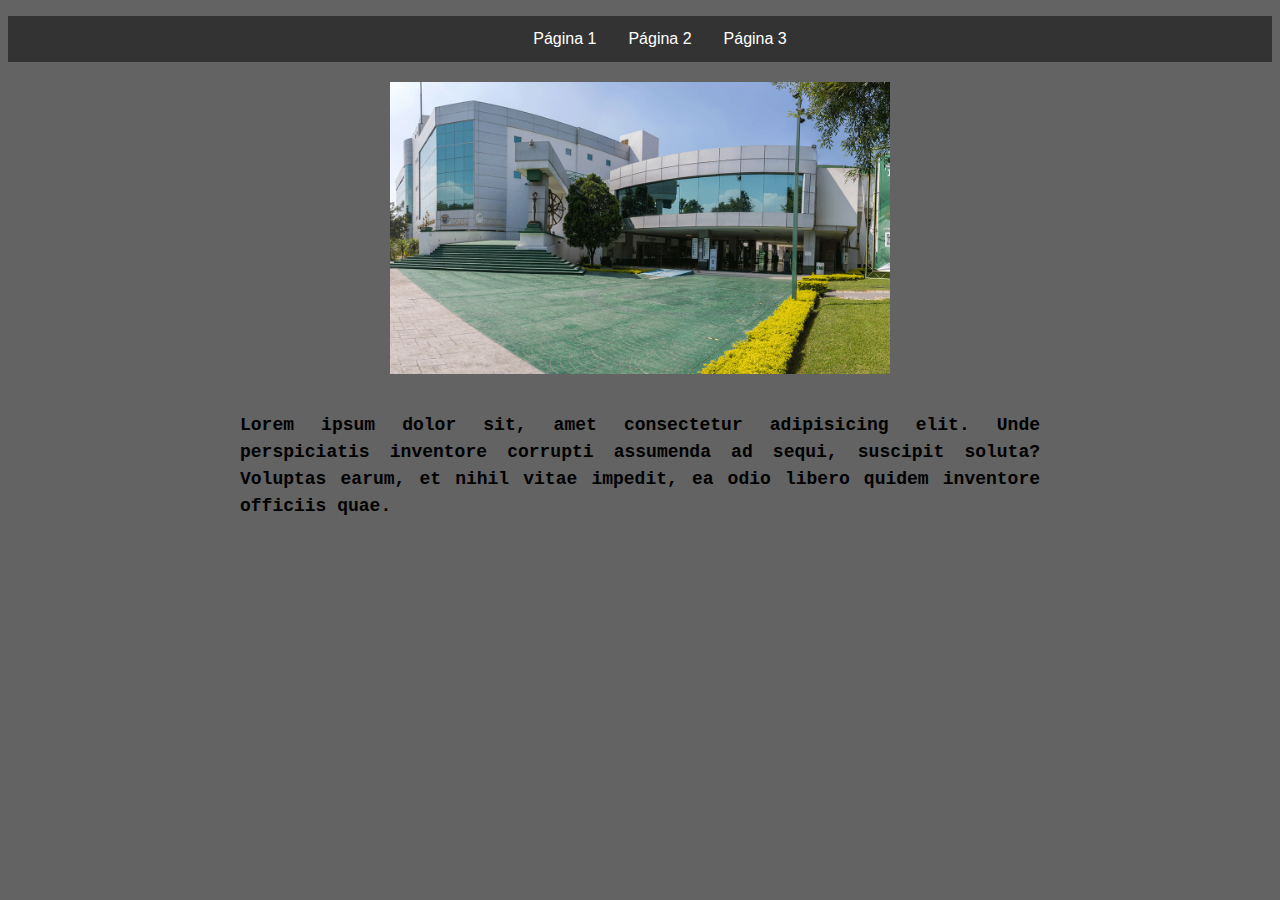
<file: Actividad 2/index.html>
<!DOCTYPE html>
<html lang="es">
<head>
    <meta charset="UTF-8">
    <meta name="viewport" content="width=device-width, initial-scale=1.0">
    <link rel="stylesheet" href="elcss.css">
    <title>Página de inicio</title>
</head>
<body>
    <header>
        <nav>
            <ul>
                <li><a href="#">Página 1</a></li>
                <li><a href="#">Página 2</a></li>
                <li><a href="#">Página 3</a></li>
            </ul>
        </nav>
    </header>
    <main>
        <img src="imagenes/fime-fachada.png" alt="Imagen">
        <p>Lorem ipsum dolor sit, amet consectetur adipisicing elit. Unde perspiciatis inventore corrupti assumenda ad sequi, 
            suscipit soluta? Voluptas earum, et nihil vitae impedit, ea odio libero quidem inventore officiis quae.</p>
    </main>
</body>
</html>
</file>
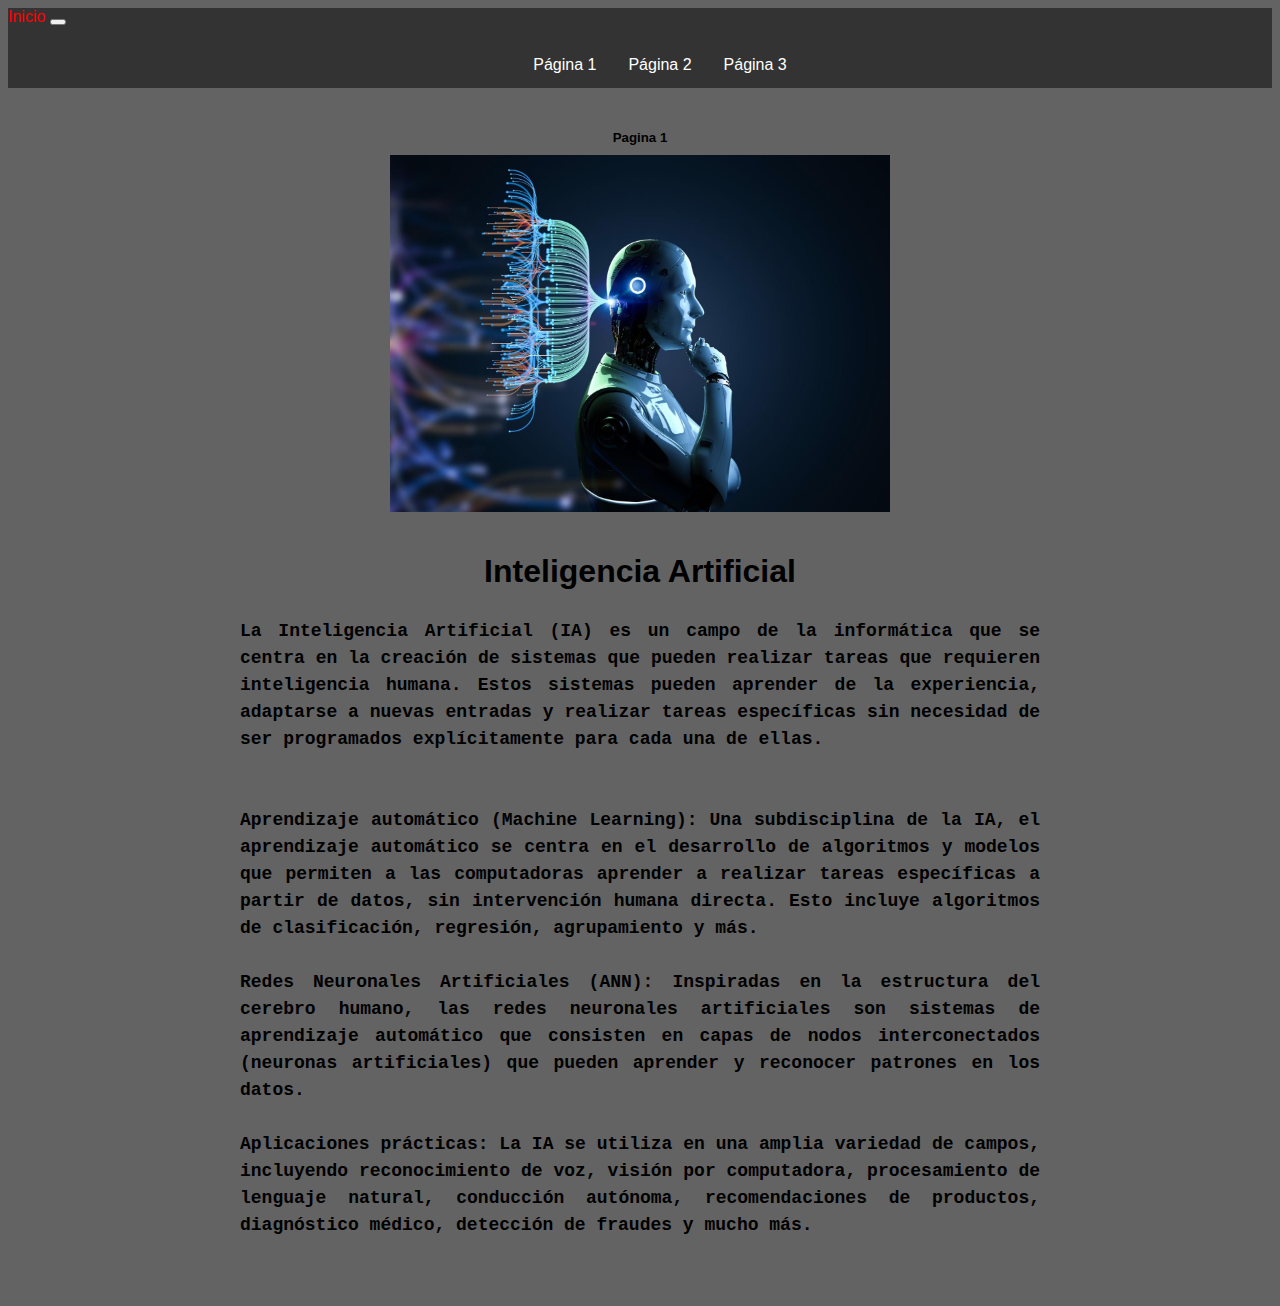
<file: Actividad 2/pagina1.html>
<!DOCTYPE html>
<html lang="es">
<head>
    <meta charset="UTF-8">
    <meta name="viewport" content="width=device-width, initial-scale=1.0">
    <link href="https://cdn.jsdelivr.net/npm/bootstrap@5.1.3/dist/css/bootstrap.min.css" rel="stylesheet" integrity="sha384-1BmE4kWBq78iYhFldvKuhfTAU6auU8tT94WrHftjDbrCEXSU1oBoqyl2QvZ6jIW3" crossorigin="anonymous">
    <link href="https://cdn.jsdelivr.net/npm/bootstrap@5.3.0-alpha1/dist/css/bootstrap.min.css" rel="stylesheet" integrity="sha384-KyZXEAg3QhqLMpG8r+Knujsl7/1L_dstPt3HV5HzF6Gvk/e3s4Wz6iJgD/+ub2oU" crossorigin="anonymous">
    <link rel="stylesheet" href="elcss.css">
    <title>Pagina 1</title>
</head>
<body>


    <header>
        <nav class="navbar navbar-expand-lg navbar-light" style="background-color: #333;">
          <div class="container-fluid">
            <a class="navbar-brand" href="index.html" style="color: rgb(255, 0, 0);">Inicio</a>
            <button class="navbar-toggler" type="button" data-bs-toggle="collapse" data-bs-target="#navbarNav" aria-controls="navbarNav" aria-expanded="false" aria-label="Toggle navigation">
              <span class="navbar-toggler-icon"></span>
            </button>
            <div class="collapse navbar-collapse" id="navbarNav">
              <ul class="navbar-nav">
                <li class="nav-item">
                    <a class="nav-link" href="pagina1.html" style="color: white;">Página 1</a>
                  </li>
                <li class="nav-item">
                  <a class="nav-link" href="pagina2.html" style="color: white;">Página 2</a>
                </li>
                <li class="nav-item">
                  <a class="nav-link" href="pagina3.html" style="color: white;">Página 3</a>
                </li>
              </ul>
            </div>
          </div>
        </nav>
      </header>


    <main>
        <h5>Pagina 1</h5>
        <img src="imagenes/principales-ramas-inteligencia-artificial-ia.jpg" alt="Imagen">
        <h1>Inteligencia Artificial</h1>
        <p>La Inteligencia Artificial (IA) es un campo de la informática que se centra en la creación de sistemas que pueden realizar tareas 
            que requieren inteligencia humana. Estos sistemas pueden aprender de la experiencia, adaptarse a nuevas entradas y realizar tareas 
            específicas sin necesidad de ser programados explícitamente para cada una de ellas. <br><br><br>

            Aprendizaje automático (Machine Learning): Una subdisciplina de la IA, el aprendizaje automático se centra en el desarrollo de 
            algoritmos y modelos que permiten a las computadoras aprender a realizar tareas específicas a partir de datos, sin intervención humana directa. 
            Esto incluye algoritmos de clasificación, regresión, agrupamiento y más. <br><br>

            Redes Neuronales Artificiales (ANN): Inspiradas en la estructura del cerebro humano, las redes neuronales artificiales son sistemas de 
            aprendizaje automático que consisten en capas de nodos interconectados (neuronas artificiales) que pueden aprender y reconocer patrones en los datos. <br><br>

            Aplicaciones prácticas: La IA se utiliza en una amplia variedad de campos, incluyendo reconocimiento de voz, visión por computadora, procesamiento 
            de lenguaje natural, conducción autónoma, recomendaciones de productos, diagnóstico médico, detección de fraudes y mucho más. <br><br>

        </p>
    </main>

    <script src="https://cdn.jsdelivr.net/npm/bootstrap@5.1.3/dist/js/bootstrap.bundle.min.js" integrity="sha384-ka7Sk0Gln4gmtz2MlQnikT1wXgYsOg+OMhuP+IlRH9sENBO0LRn5q+8nbTov4+1p" crossorigin="anonymous"></script>
    <script src="https://cdn.jsdelivr.net/npm/@popperjs/core@2.11.6/dist/umd/popper.min.js" integrity="sha384-oBqDVmMz4fnFO9gybB5IXNxFwWQfE7u8Lj+XJHAxKlXiG/8rsrtpb6PEdzD828Ii" crossorigin="anonymous"></script>
    <script src="https://cdn.jsdelivr.net/npm/bootstrap@5.3.0-alpha1/dist/js/bootstrap.min.js" integrity="sha384-cn7l7gDp0eyniUwwAZgrzD06kc/tftFf19TOAs2zVinnD/C7E91j9yyk5//jjpt/" crossorigin="anonymous"></script>
</body>
</html>
</file>
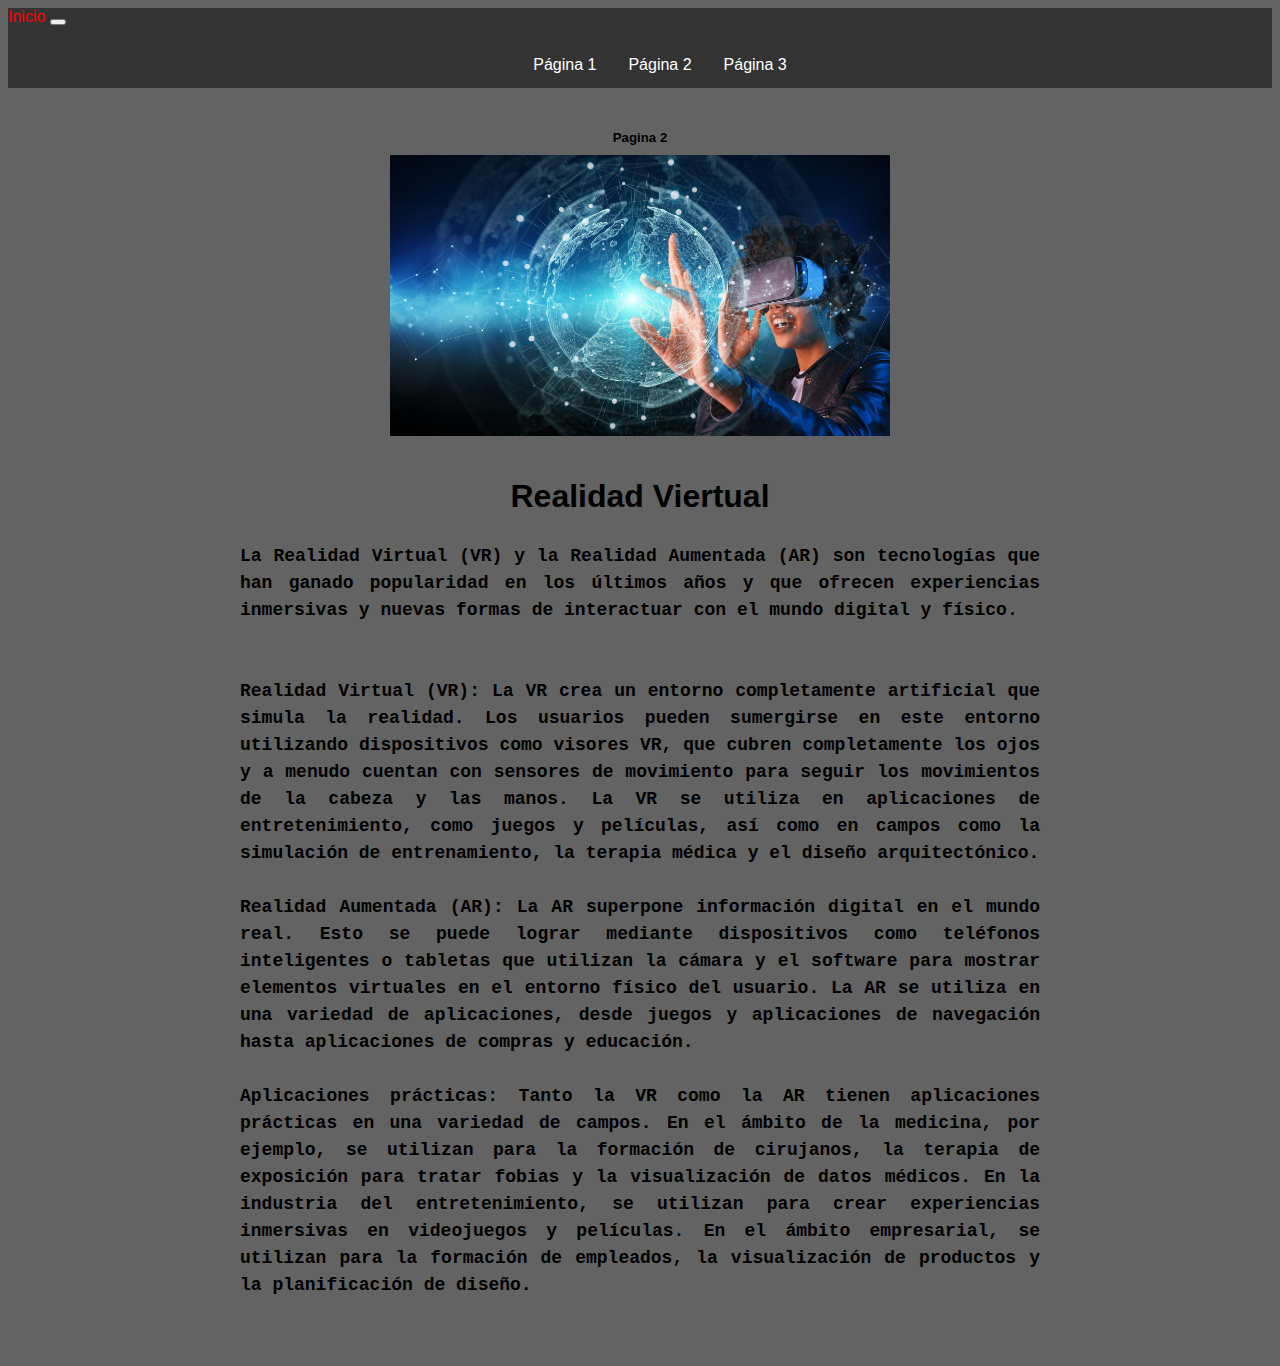
<file: Actividad 2/pagina2.html>
<!DOCTYPE html>
<html lang="es">
<head>
    <meta charset="UTF-8">
    <meta name="viewport" content="width=device-width, initial-scale=1.0">
    <link href="https://cdn.jsdelivr.net/npm/bootstrap@5.1.3/dist/css/bootstrap.min.css" rel="stylesheet" integrity="sha384-1BmE4kWBq78iYhFldvKuhfTAU6auU8tT94WrHftjDbrCEXSU1oBoqyl2QvZ6jIW3" crossorigin="anonymous">
    <link href="https://cdn.jsdelivr.net/npm/bootstrap@5.3.0-alpha1/dist/css/bootstrap.min.css" rel="stylesheet" integrity="sha384-KyZXEAg3QhqLMpG8r+Knujsl7/1L_dstPt3HV5HzF6Gvk/e3s4Wz6iJgD/+ub2oU" crossorigin="anonymous">
    <link rel="stylesheet" href="elcss.css">
    <title>Pagina 2</title>
</head>
<body>


    <header>
        <nav class="navbar navbar-expand-lg navbar-light" style="background-color: #333;">
          <div class="container-fluid">
            <a class="navbar-brand" href="index.html" style="color: rgb(255, 0, 0);">Inicio</a>
            <button class="navbar-toggler" type="button" data-bs-toggle="collapse" data-bs-target="#navbarNav" aria-controls="navbarNav" aria-expanded="false" aria-label="Toggle navigation">
              <span class="navbar-toggler-icon"></span>
            </button>
            <div class="collapse navbar-collapse" id="navbarNav">
              <ul class="navbar-nav">
                <li class="nav-item">
                    <a class="nav-link" href="pagina1.html" style="color: white;">Página 1</a>
                  </li>
                <li class="nav-item">
                  <a class="nav-link" href="pagina2.html" style="color: white;">Página 2</a>
                </li>
                <li class="nav-item">
                  <a class="nav-link" href="pagina3.html" style="color: white;">Página 3</a>
                </li>
              </ul>
            </div>
          </div>
        </nav>
      </header>


    <main>
        <h5>Pagina 2</h5>
        <img src="imagenes/realidad virtual.jpg" alt="Imagen">
        <h1>Realidad Viertual</h1>
        <p>La Realidad Virtual (VR) y la Realidad Aumentada (AR) son tecnologías que han ganado popularidad en los últimos años y que ofrecen experiencias 
            inmersivas y nuevas formas de interactuar con el mundo digital y físico. <br><br><br>

            Realidad Virtual (VR): La VR crea un entorno completamente artificial que simula la realidad. Los usuarios pueden sumergirse en este entorno 
            utilizando dispositivos como visores VR, que cubren completamente los ojos y a menudo cuentan con sensores de movimiento para seguir los 
            movimientos de la cabeza y las manos. La VR se utiliza en aplicaciones de entretenimiento, como juegos y películas, así como en campos como la 
            simulación de entrenamiento, la terapia médica y el diseño arquitectónico. <br><br>

            Realidad Aumentada (AR): La AR superpone información digital en el mundo real. Esto se puede lograr mediante dispositivos como teléfonos inteligentes 
            o tabletas que utilizan la cámara y el software para mostrar elementos virtuales en el entorno físico del usuario. La AR se utiliza en una variedad 
            de aplicaciones, desde juegos y aplicaciones de navegación hasta aplicaciones de compras y educación. <br><br>

            Aplicaciones prácticas: Tanto la VR como la AR tienen aplicaciones prácticas en una variedad de campos. En el ámbito de la medicina, por ejemplo, 
            se utilizan para la formación de cirujanos, la terapia de exposición para tratar fobias y la visualización de datos médicos. En la industria del 
            entretenimiento, se utilizan para crear experiencias inmersivas en videojuegos y películas. En el ámbito empresarial, se utilizan para la formación 
            de empleados, la visualización de productos y la planificación de diseño. <br><br>

        </p>
    </main>

  <script src="https://cdn.jsdelivr.net/npm/bootstrap@5.1.3/dist/js/bootstrap.bundle.min.js" integrity="sha384-ka7Sk0Gln4gmtz2MlQnikT1wXgYsOg+OMhuP+IlRH9sENBO0LRn5q+8nbTov4+1p" crossorigin="anonymous"></script>
  <script src="https://cdn.jsdelivr.net/npm/@popperjs/core@2.11.6/dist/umd/popper.min.js" integrity="sha384-oBqDVmMz4fnFO9gybB5IXNxFwWQfE7u8Lj+XJHAxKlXiG/8rsrtpb6PEdzD828Ii" crossorigin="anonymous"></script>
  <script src="https://cdn.jsdelivr.net/npm/bootstrap@5.3.0-alpha1/dist/js/bootstrap.min.js" integrity="sha384-cn7l7gDp0eyniUwwAZgrzD06kc/tftFf19TOAs2zVinnD/C7E91j9yyk5//jjpt/" crossorigin="anonymous"></script> 
</body>
</html>
</file>
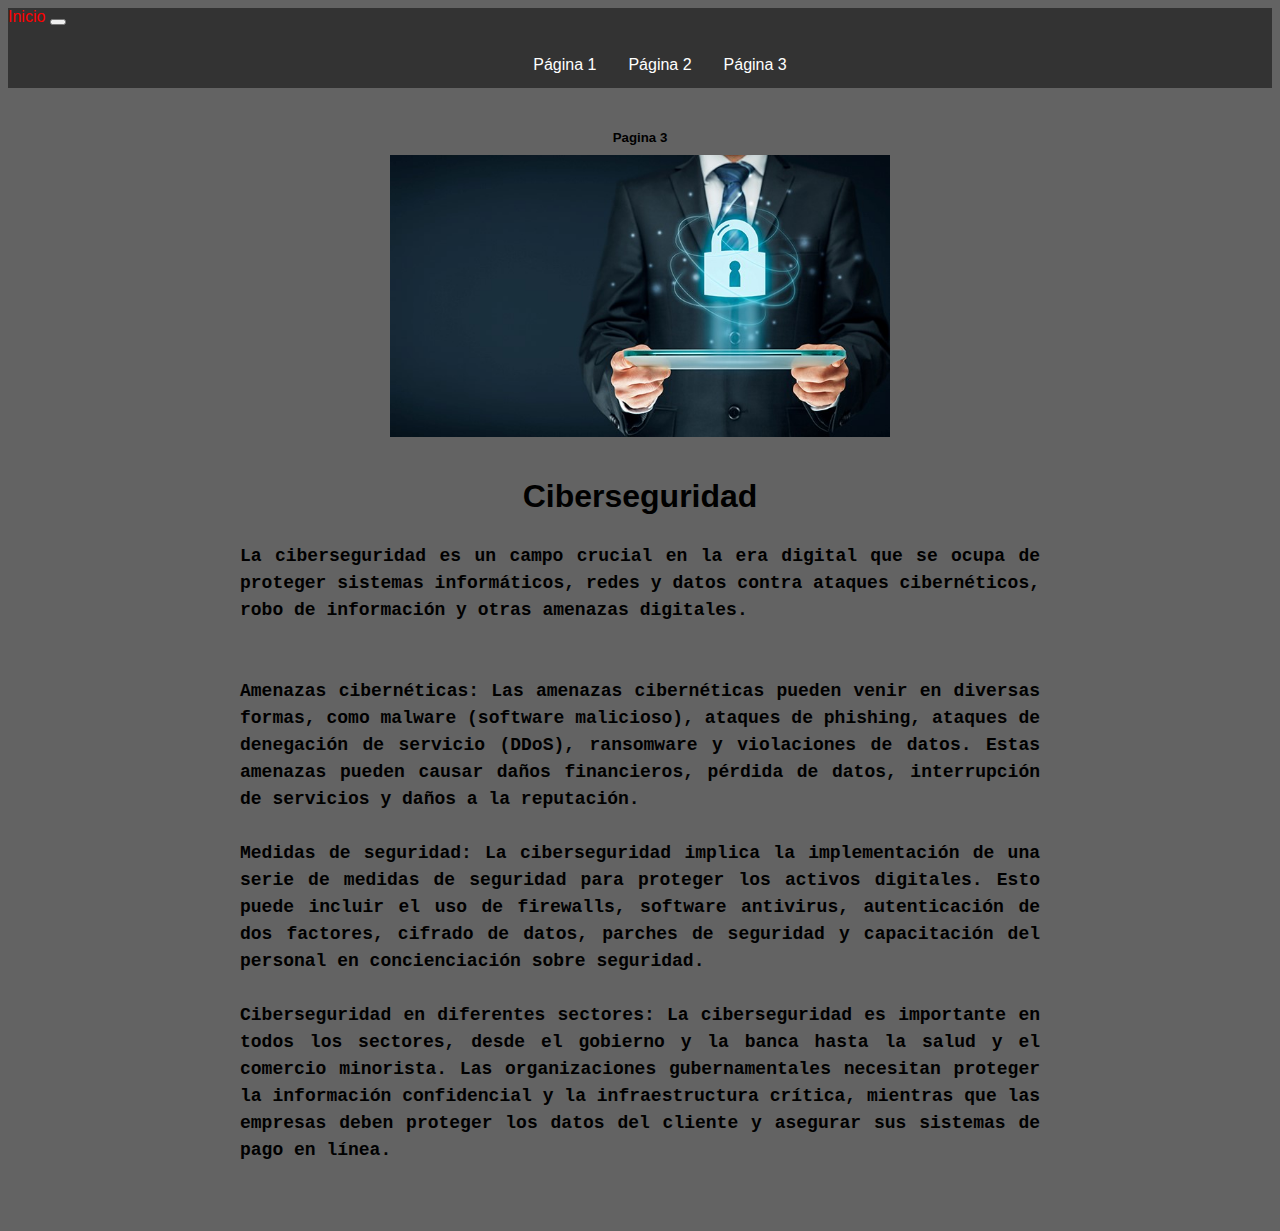
<file: Actividad 2/pagina3.html>
<!DOCTYPE html>
<html lang="es">
<head>
    <meta charset="UTF-8">
    <meta name="viewport" content="width=device-width, initial-scale=1.0">
    <link href="https://cdn.jsdelivr.net/npm/bootstrap@5.1.3/dist/css/bootstrap.min.css" rel="stylesheet" integrity="sha384-1BmE4kWBq78iYhFldvKuhfTAU6auU8tT94WrHftjDbrCEXSU1oBoqyl2QvZ6jIW3" crossorigin="anonymous">
    <link href="https://cdn.jsdelivr.net/npm/bootstrap@5.3.0-alpha1/dist/css/bootstrap.min.css" rel="stylesheet" integrity="sha384-KyZXEAg3QhqLMpG8r+Knujsl7/1L_dstPt3HV5HzF6Gvk/e3s4Wz6iJgD/+ub2oU" crossorigin="anonymous">
    <link rel="stylesheet" href="elcss.css">
    <title>Pagina 3</title>
</head>
<body>


    <header>
        <nav class="navbar navbar-expand-lg navbar-light" style="background-color: #333;">
          <div class="container-fluid">
            <a class="navbar-brand" href="index.html" style="color: rgb(255, 0, 0);">Inicio</a>
            <button class="navbar-toggler" type="button" data-bs-toggle="collapse" data-bs-target="#navbarNav" aria-controls="navbarNav" aria-expanded="false" aria-label="Toggle navigation">
              <span class="navbar-toggler-icon"></span>
            </button>
            <div class="collapse navbar-collapse" id="navbarNav">
              <ul class="navbar-nav">
                <li class="nav-item">
                    <a class="nav-link" href="pagina1.html" style="color: white;">Página 1</a>
                  </li>
                <li class="nav-item">
                  <a class="nav-link" href="pagina2.html" style="color: white;">Página 2</a>
                </li>
                <li class="nav-item">
                  <a class="nav-link" href="pagina3.html" style="color: white;">Página 3</a>
                </li>
              </ul>
            </div>
          </div>
        </nav>
      </header>


    <main>
        <h5>Pagina 3</h5>
        <img src="imagenes/cyber-security-article.jpg" alt="Imagen">
        <h1>Ciberseguridad</h1>
        <p> La ciberseguridad es un campo crucial en la era digital que se ocupa de proteger sistemas informáticos, redes y datos contra ataques cibernéticos, 
            robo de información y otras amenazas digitales.<br><br><br>

            Amenazas cibernéticas: Las amenazas cibernéticas pueden venir en diversas formas, como malware (software malicioso), ataques de phishing, ataques 
            de denegación de servicio (DDoS), ransomware y violaciones de datos. Estas amenazas pueden causar daños financieros, pérdida de datos, interrupción 
            de servicios y daños a la reputación. <br><br>

            Medidas de seguridad: La ciberseguridad implica la implementación de una serie de medidas de seguridad para proteger los activos digitales. Esto 
            puede incluir el uso de firewalls, software antivirus, autenticación de dos factores, cifrado de datos, parches de seguridad y capacitación del 
            personal en concienciación sobre seguridad. <br><br>

            Ciberseguridad en diferentes sectores: La ciberseguridad es importante en todos los sectores, desde el gobierno y la banca hasta la salud y el 
            comercio minorista. Las organizaciones gubernamentales necesitan proteger la información confidencial y la infraestructura crítica, mientras que 
            las empresas deben proteger los datos del cliente y asegurar sus sistemas de pago en línea. <br><br>

        </p>
    </main>

  <script src="https://cdn.jsdelivr.net/npm/bootstrap@5.1.3/dist/js/bootstrap.bundle.min.js" integrity="sha384-ka7Sk0Gln4gmtz2MlQnikT1wXgYsOg+OMhuP+IlRH9sENBO0LRn5q+8nbTov4+1p" crossorigin="anonymous"></script>
  <script src="https://cdn.jsdelivr.net/npm/@popperjs/core@2.11.6/dist/umd/popper.min.js" integrity="sha384-oBqDVmMz4fnFO9gybB5IXNxFwWQfE7u8Lj+XJHAxKlXiG/8rsrtpb6PEdzD828Ii" crossorigin="anonymous"></script>
  <script src="https://cdn.jsdelivr.net/npm/bootstrap@5.3.0-alpha1/dist/js/bootstrap.min.js" integrity="sha384-cn7l7gDp0eyniUwwAZgrzD06kc/tftFf19TOAs2zVinnD/C7E91j9yyk5//jjpt/" crossorigin="anonymous"></script>
</body>
</html>
</file>
<file: Actividad 2/elcss.css>
/* CSS for the navigation bar in the header */
header nav ul {
    list-style-type: none;
    overflow: hidden;
    background-color: #333;
    display: flex;
    justify-content: center;
}

header nav ul li {
    float: left;
}

header nav ul li a {
    display: block;
    color: white;
    text-align: center;
    padding: 14px 16px;
    text-decoration: none;
}

header nav ul li a:hover {
    background-color: #111;
}

/* CSS for the image and text in the main section */
main {
    margin: 20px;
    display: flex;
    flex-direction: column;
    align-items: center;
}

main img {
    width: 100%;
    max-width: 500px;
    height: auto;
    margin-bottom: 20px;
}

main p {
    font-size: 18px;
    line-height: 1.5;
    font-family: 'Courier New', Courier, monospace;
    max-width: 800px;
    font-weight: bold;
    text-align: justify;
}

/* CSS for the HTML in general */
body {
    font-family: Arial, sans-serif;
    background-color: #636363;
}

a {
    text-decoration: none;
}

h1, h2, h3, h4, h5, h6 {
    margin-bottom: 10px;
}

p {
    margin-bottom: 20px;
}
</file>
